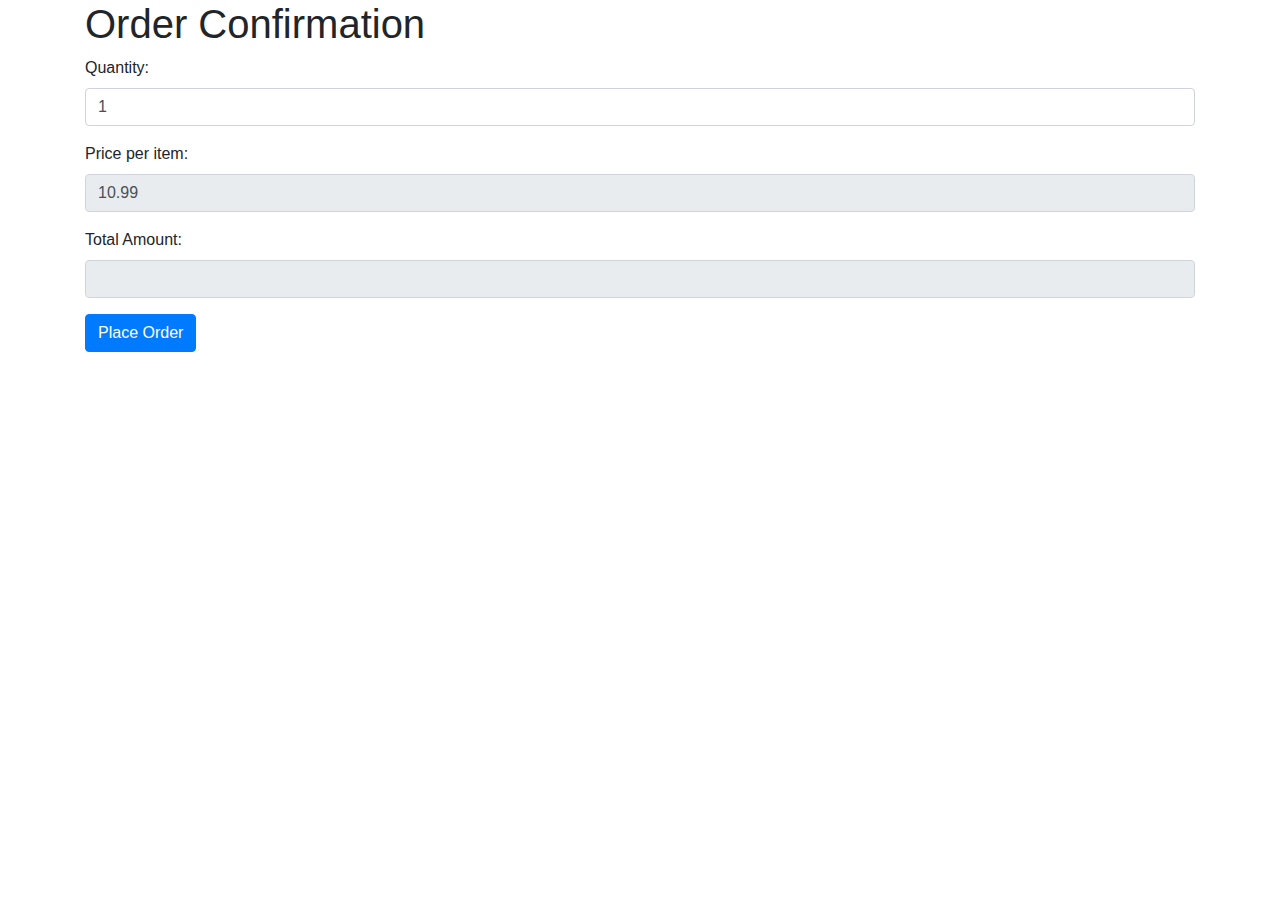
<file: order.html>
<!DOCTYPE html>
<html lang="en">
<head>
  <meta charset="UTF-8">
  <meta name="viewport" content="width=device-width, initial-scale=1.0">
  <title>Order Confirmation</title>
  <link rel="stylesheet" href="https://stackpath.bootstrapcdn.com/bootstrap/4.5.2/css/bootstrap.min.css">
  <style>
    /* Add your custom CSS styles here */
  </style>
</head>
<body>
  <div class="container">
    <h1>Order Confirmation</h1>
    <form id="orderForm">
      <div class="form-group">
        <label for="productQuantity">Quantity:</label>
        <input type="number" class="form-control" id="productQuantity" min="1" value="1">
      </div>
      <div class="form-group">
        <label for="productPrice">Price per item:</label>
        <input type="number" class="form-control" id="productPrice" value="10.99" disabled>
      </div>
      <div class="form-group">
        <label for="totalAmount">Total Amount:</label>
        <input type="number" class="form-control" id="totalAmount" disabled>
      </div>
      <button type="submit" class="btn btn-primary">Place Order</button>
    </form>
  </div>

  <script>
    // Calculate total amount based on quantity
    document.getElementById('orderForm').addEventListener('submit', function(event) {
      event.preventDefault();

      var quantity = parseInt(document.getElementById('productQuantity').value);
      var price = parseFloat(document.getElementById('productPrice').value);

      var totalAmount = quantity * price;
      document.getElementById('totalAmount').value = totalAmount.toFixed(2);
    });
  </script>
</body>
</html>
</file>
